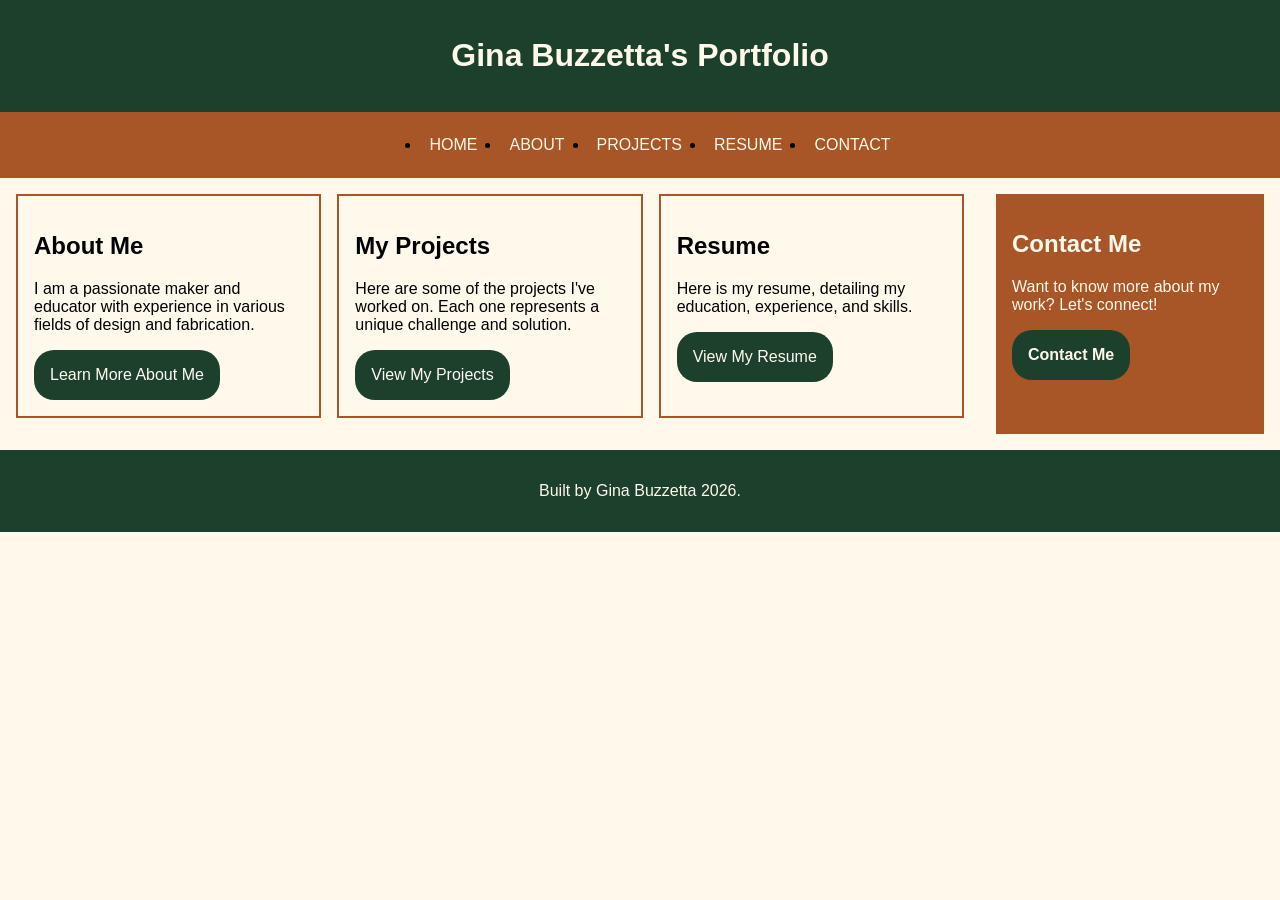
<file: index.html>
<!DOCTYPE html>
<html lang="en">
<head>
    <meta charset="UTF-8">
    <meta name="viewport" content="width=device-width, initial-scale=1.0">
    <link rel="stylesheet" href="styles.css">
    <title>Gina Buzzetta's Portfolio</title>
</head>
<body>
 <header>
    <h1>Gina Buzzetta's Portfolio</h1>
 </header>

<nav>
    <ul>
        <li><a href="index.html">Home</a></li>
        <li><a href="about.html">About</a></li>
        <li><a href="projects.html">Projects</a></li>
        <li><a href="resume.html">Resume</a></li>
        <li><a href="contact.html">Contact</a></li>
    </ul>
</nav>

<main class="card-row">
<section id="about">
        <h2>About Me</h2>
        <p>I am a passionate maker and educator with experience in various fields of design and fabrication.</p>
        <a href="about.html">Learn More About Me</a>
</section>

 <section id="projects">
        <h2>My Projects</h2>
        <p>Here are some of the projects I've worked on. Each one represents a unique challenge and solution.</p>
        <a href="projects.html">View My Projects</a>
</section>

<section id="resume">
        <h2>Resume</h2>
        <p>Here is my resume, detailing my education, experience, and skills.</p>
        <a href="resume.html">View My Resume</a>
</section>
</main>
<aside>
    <h2>Contact Me</h2>
    <p>Want to know more about my work? Let's connect!</p>
    <a href="contact.html">Contact Me</a>
</aside>
<footer>
    <p>Built by Gina Buzzetta 2026.</p>
</footer>   

</body>
</html>
</file>
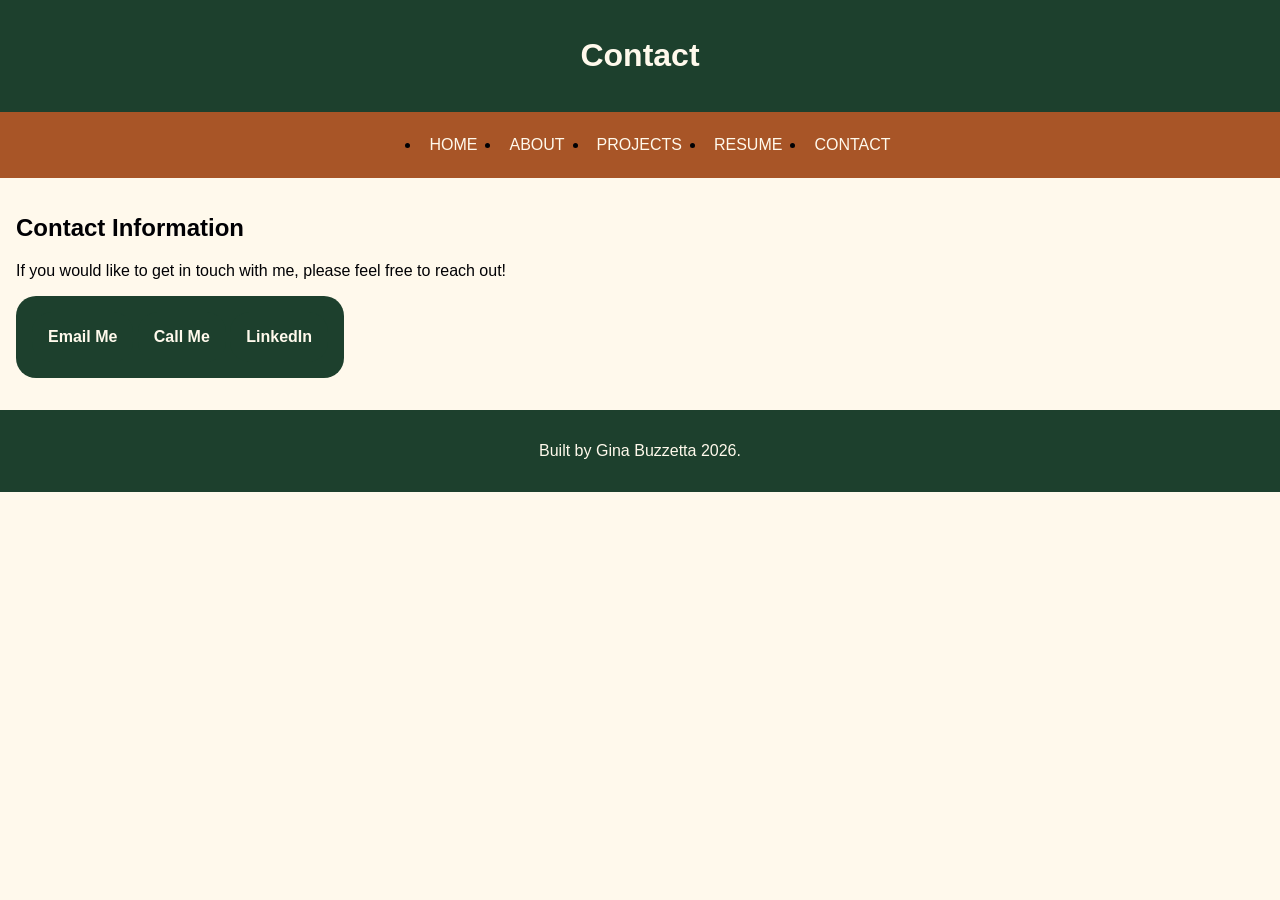
<file: contact.html>
<!DOCTYPE html>
<html lang="en">
<head>
    <meta charset="UTF-8">
    <meta name="viewport" content="width=device-width, initial-scale=1.0">
    <link rel="stylesheet" href="styles.css">
    <title>Contact</title>
</head>
<body>
 <header>
    <h1>Contact</h1>
 </header>

<nav>
    <ul>
        <li><a href="index.html">Home</a></li>
        <li><a href="about.html">About</a></li>
        <li><a href="projects.html">Projects</a></li>
        <li><a href="resume.html">Resume</a></li>
        <li><a href="contact.html">Contact</a></li>
    </ul>
</nav>

<main>
    <section>
        <h2>Contact Information</h2>
        <p>If you would like to get in touch with me, please feel free to reach out!</p>
    </section>
    <section class="contact-links">
        <a href="mailto:ginabuzzetta@gmail.com">Email Me</a>
        <a href="tel:+17194647006">Call Me</a>
        <a href="https://www.linkedin.com/in/gina-buzzetta-gmb082892" target="_blank">LinkedIn</a>
    </section>
</main>

<footer>
    <p>Built by Gina Buzzetta 2026.</p>
</footer>      
</body>
</html>
</file>
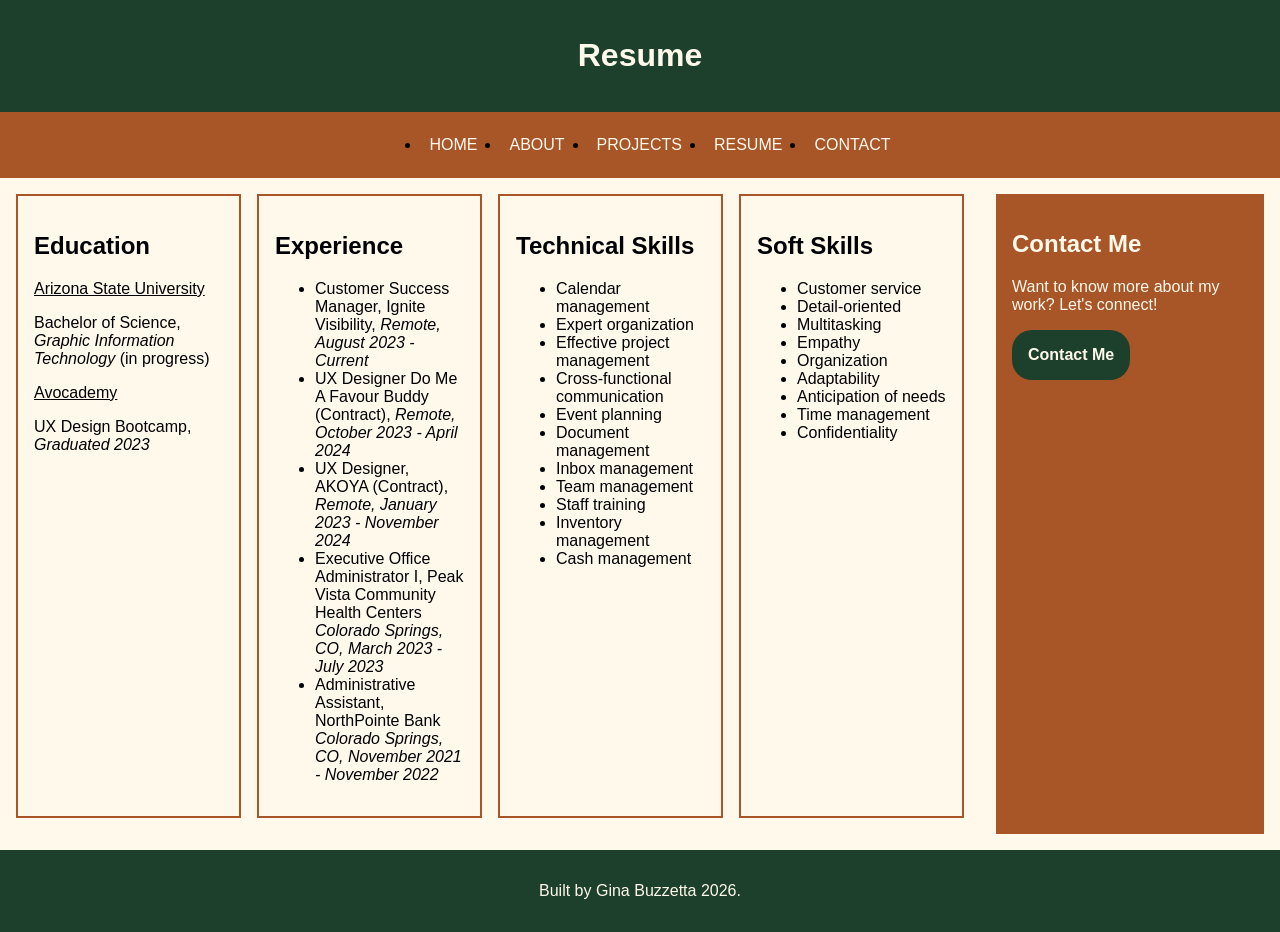
<file: resume.html>
<!DOCTYPE html>
<html lang="en">
<head>
    <meta charset="UTF-8">
    <meta name="viewport" content="width=device-width, initial-scale=1.0">
    <link rel="stylesheet" href="styles.css">
    <title>Resume</title>
</head>
<body>
  <header>
    <h1>Resume</h1>
 </header>

<nav>
    <ul>
        <li><a href="index.html">Home</a></li>
        <li><a href="about.html">About</a></li>
        <li><a href="projects.html">Projects</a></li>
        <li><a href="resume.html">Resume</a></li>
        <li><a href="contact.html">Contact</a></li>
    </ul>
</nav>

<main class="card-row">
    <section>
        <h2>Education</h2>
        <p style="text-decoration: underline;">Arizona State University</p>
        <p>Bachelor of Science, <i>Graphic Information Technology</i> (in progress)</p>
        <p style="text-decoration: underline;">Avocademy</p>
        <p>UX Design Bootcamp, <i>Graduated 2023</i></p>
    </section>
    <section>
        <h2>Experience</h2>
        <ul>
            <li>Customer Success Manager, Ignite Visibility, <i>Remote, August 2023 - Current</i></li>
            <li>UX Designer Do Me A Favour Buddy (Contract), <i>Remote, October 2023 - April 2024</i></li>
            <li>UX Designer, AKOYA (Contract), <i>Remote, January 2023 - November 2024</i></li>
            <li>Executive Office Administrator I, Peak Vista Community Health Centers <i>Colorado Springs, CO, March 2023 - July 2023</i></li>
            <li>Administrative Assistant, NorthPointe Bank <i>Colorado Springs, CO, November 2021 - November 2022</i></li>
        </ul>
    </section>
    <section>
        <h2>Technical Skills</h2>
        <ul>
            <li>Calendar management</li>
            <li>Expert organization</li>
            <li>Effective project management</li>
            <li>Cross-functional communication</li>
            <li>Event planning</li>
            <li>Document management</li>
            <li>Inbox management</li>
            <li>Team management</li>
            <li>Staff training</li>
            <li>Inventory management</li>
            <li>Cash management</li>
        </ul>
    </section>
    <section>
        <h2>Soft Skills</h2>
        <ul>
            <li>Customer service</li>
            <li>Detail-oriented</li>
            <li>Multitasking</li>
            <li>Empathy</li>
            <li>Organization</li>
            <li>Adaptability</li>
            <li>Anticipation of needs</li>
            <li>Time management</li>
            <li>Confidentiality</li>
        </ul>
    </section>
</main>
<aside>
    <h2>Contact Me</h2>
    <p>Want to know more about my work? Let's connect!</p>
    <a href="contact.html">Contact Me</a>
</aside>
<footer>
    <p>Built by Gina Buzzetta 2026.</p>
</footer>     
</body>
</html>
</file>
<file: styles.css>
/* CSS By Gina Buzzetta */
/* Color Palette
deep black= #000004
dark green= #1D402D
off white= #FFF9EC
burnt orange= #A85527
golden yellow= #E4A030
*/

/*Global Styles (Mobile First)*/
body {
    font-family: Arial, sans-serif;
    margin: 0;
    display: grid;
    grid-template-columns: 1fr;
    background-color: #FFF9EC; 
    color: #000004;
}
header {
    background-color: #1D402D;
    color: #FFF9EC;
    padding: 1rem;
    text-align: center;
}

nav {
    background-color: #A85527;
    padding: .5rem;
}

nav a {
    color: #FFF9EC;
    text-decoration: none;
    padding: 0 .5rem;
    display: inline-block;
    text-transform:uppercase;
}

nav a:hover {
    color: #1D402D;
}

main {
    padding: 1rem;
}

main a {
    background-color:#1D402D;
    color:#FFF9EC;
    text-decoration: none;
    padding: 1rem;
    display: inline-block;
    border-radius: 20px;
    text-transform:capitalize;
}

main a:hover {
    background-color: #A85527;
    color: #FFF9EC;
}

section {
    margin-bottom: 1rem;
}

.card-row section {
    background-color: #FFF9EC;
    border: 2px solid #A85527;
    padding: 1rem;
}

.card-row-two section {
    background-color: #FFF9EC;
    padding: 1rem;
}

aside {
    background-color: #A85527;
    color:#FFF9EC;
    padding: 1rem;
    margin: 1rem;
}

aside a {
    background-color:#1D402D;
    color:#FFF9EC;
    text-decoration: none;
    font-weight: bold;
    padding: 1rem;
    display: inline-block;
    border-radius: 20px;
    text-transform:capitalize;
}

aside a:hover {
    background-color: #E4A030;
    color: #FFF9EC;
}

.contact-links {
    background-color:#1D402D;
    color:#FFF9EC;
    text-decoration: none;
    font-weight: bold;
    padding: 1rem;
    display: inline-block;
    border-radius: 20px;
    text-transform:capitalize;
}

footer {
    background-color: #1D402D;
    color: #FFF9EC;
    text-align: center;
    padding: 1rem;
}

/* ===== MEDIA QUERY (MEDIUM) ===== */
@media screen and (min-width: 817px) {
    body {
        display:grid;
        grid-template-columns:1fr 300px;
}

header,nav,footer {
        grid-column: 1/-1;
}
    nav ul {
        display: flex;
        justify-content: center;
        gap: 1rem;
    }
    .card-row {
        display: flex;
        gap: 1rem;
}
    .card-row section {
        width: 40%;
}
    .card-row-two {
        display: flex;
        gap: 1rem;
}
    .card-row-two section {
        width: 50%;
}
}
</file>
